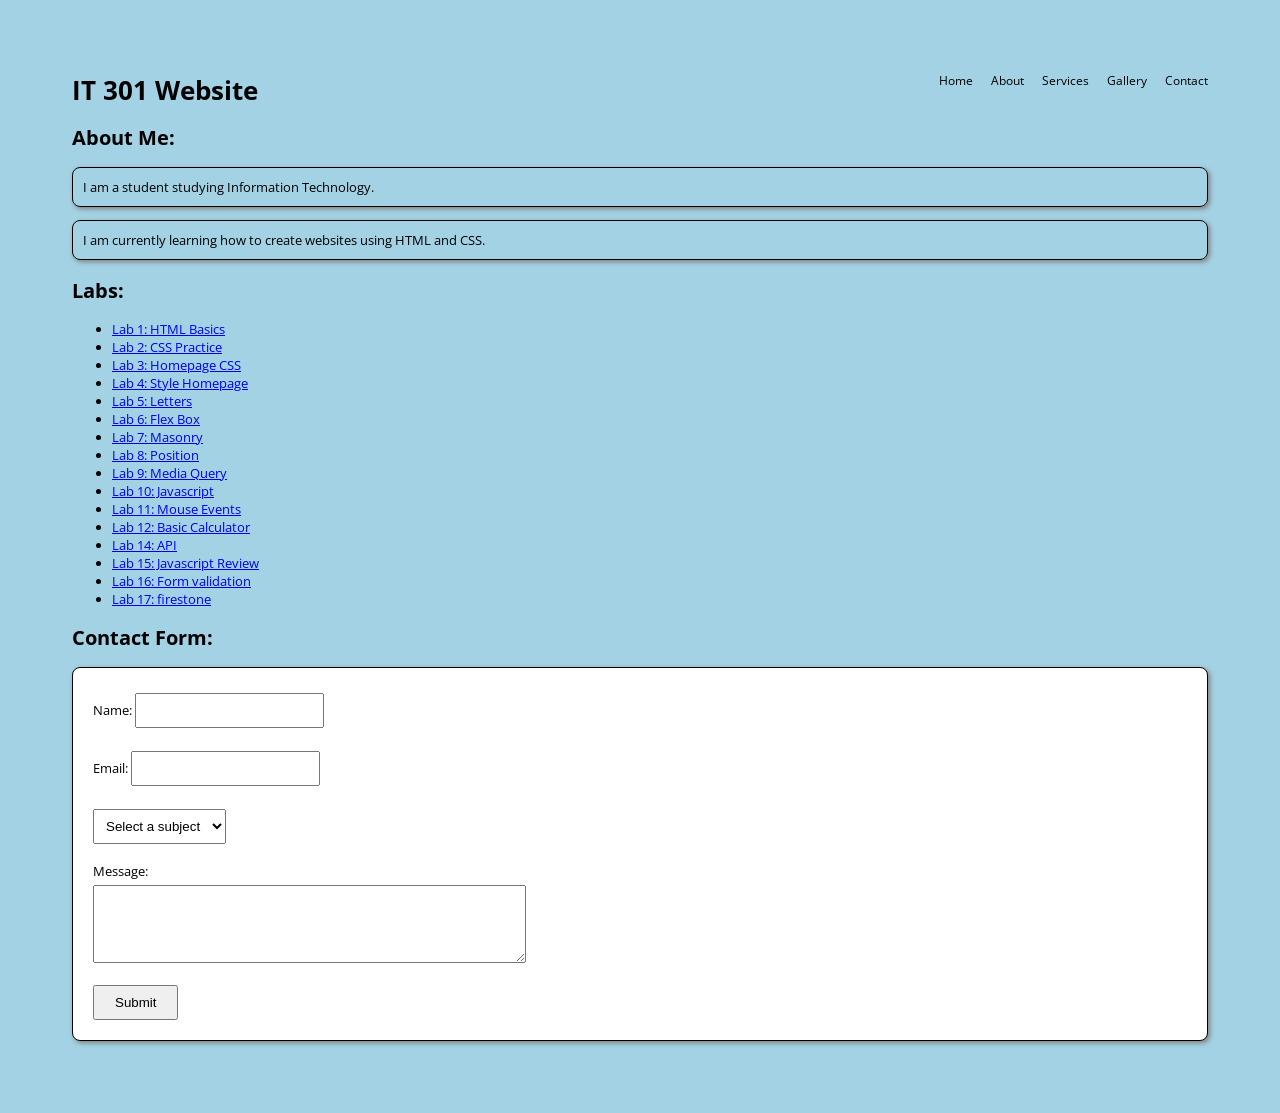
<file: index.html>
<!DOCTYPE html>
<html lang="en">
<head>
    <meta charset="UTF-8">
    <meta name="viewport" content="width=device-width, initial-scale=1.0">
    <link rel="stylesheet" href="p_style.css">
    <title>Practice</title>
    <link rel="preconnect" href="https://fonts.googleapis.com">
    <link rel="preconnect" href="https://fonts.gstatic.com" crossorigin>
    <link href="https://fonts.googleapis.com/css2?family=Open+Sans:ital,wght@0,300..800;1,300..800&display=swap" rel="stylesheet">
</head>

<body>
    <header>
        <h1 id="title">IT 301 Website</h1>
        <nav>Home About Services Gallery Contact</nav>
    </header>

    <h2>About Me:</h2>

    <p id="p1">
        I am a student studying Information Technology.

    <p id="p2">
        I am currently learning how to create websites using HTML and CSS. 
    </p>

    <h2>Labs:</h2>

    <ul>
        <li><a href="index.html">Lab 1: HTML Basics</a></li>
        <li><a href="styling-with-css.html">Lab 2: CSS Practice</a></li>
        <li><a href="p_style.css">Lab 3: Homepage CSS</a></li>
        <li><a href="index.html">Lab 4: Style Homepage</a></li>
        <li><a href="LetterO.html">Lab 5: Letters</a></li>
        <li><a href="lab6.html">Lab 6: Flex Box</a></li>
        <li><a href="lab7.html">Lab 7: Masonry</a></li>
        <li><a href="position.html">Lab 8: Position</a></li>
        <li><a href="Lab9.html">Lab 9: Media Query</a></li>
        <li><a href="Lab9.html">Lab 10: Javascript</a></li>
        <li><a href="Lab11.html">Lab 11: Mouse Events</a></li>
        <li><a href="Lab11.html">Lab 12: Basic Calculator</a></li>
        <li><a href="Lab14">Lab 14: API</a></li>
        <li><a href="Lab15.html">Lab 15: Javascript Review</a></li>
        <li><a href="Lab16.html">Lab 16: Form validation</a></li>
        <li><a href="Lab17.html">Lab 17: firestone</a></li>

        







    </ul>

    <h2>Contact Form:</h2>

    <form action="submit.php" method="post">

        <label for="name">Name:</label>
        <input type="text" id="name" name="name" required>

        <br><br>

        <label for="email">Email:</label>
        <input type="email" id="email" name="email" required>

        <br><br>

        <select id="subject" name="subject" required>
            <option value="">Select a subject</option>
            <option value="general">General Inquiry</option>
            <option value="support">Support</option>
            <option value="feedback">Feedback</option>
        </select>

        <br><br>

        <label for="message">Message:</label>
        <br>

        <textarea id="message" name="message" rows="4" cols="50" required></textarea>

        <br><br>

        <input type="submit" value="Submit">

    </form>

</body>
</html>
</file>
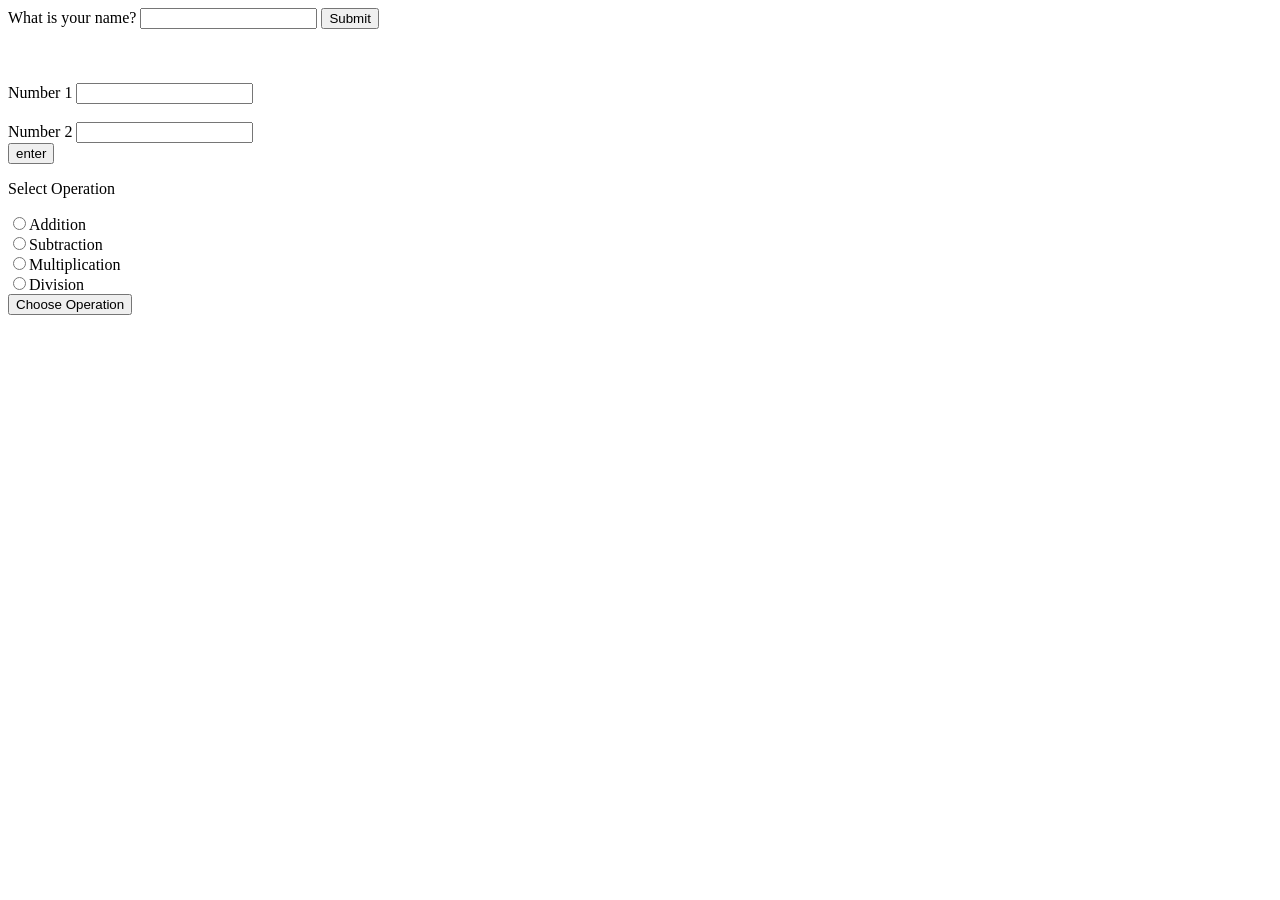
<file: lab12.html>
<!DOCTYPE html>
<html lang="en">
<head>
    <meta charset="UTF-8">
    <meta name="viewport" content="width=device-width, initial-scale=1.0">
    <title>DOM</title>
</head>

<body>

    <form action="#">
        <label for="name">What is your name?</label>
        <input type="text" id="name">

        <button type="button" id="submit">Submit</button>
    </form>
    <br>
    <br>
    <br>
    <form action="#">
        <label for="number1">Number 1</label>
        <input type="text" id="number1">
        <br>
        <br>
        <label for="number2">Number 2</label>
        <input type="text" id="number2"><br>
        <button type="button" id="bttn1">enter</button>
    </form>
    <form action="#">
        <p>Select Operation</p>
        <input type="radio" name="operation" value="addition">Addition<br>
        <input type="radio" name="operation" value="subtraction">Subtraction<br>
        <input type="radio" name="operation" value="multiplication">Multiplication<br>
        <input type="radio" name="operation" value="division">Division<br>

        <button type="button" id="bttn2">Choose Operation</button>
    </form>
    


    <p id="result"></p>
    <p id="number1"></p>
    <p id="number2"></p>

    <script>
        const name = document.getElementById('name');
        const result = document.getElementById('result');
        const operation = document.getElementById('operation');
        const number1 = document.getElementById('number1');
        const number2 = document.getElementById('number2');

        document.getElementById('submit').addEventListener('click', function() {
            result.textContent = `Hello, ${name.value}!`;
        });
        
        document.getElementById('bttn2').addEventListener('click', function() {
            result.textContent = `${operation}`;
        });


        const sub = function (a, b){return a - b;}
        const add = function (a, b){return a + b;}
        const multi = function (a, b){return a * b;}
        const div = function (a, b){return a - b;}
    </script>

</body>
</html>
</file>
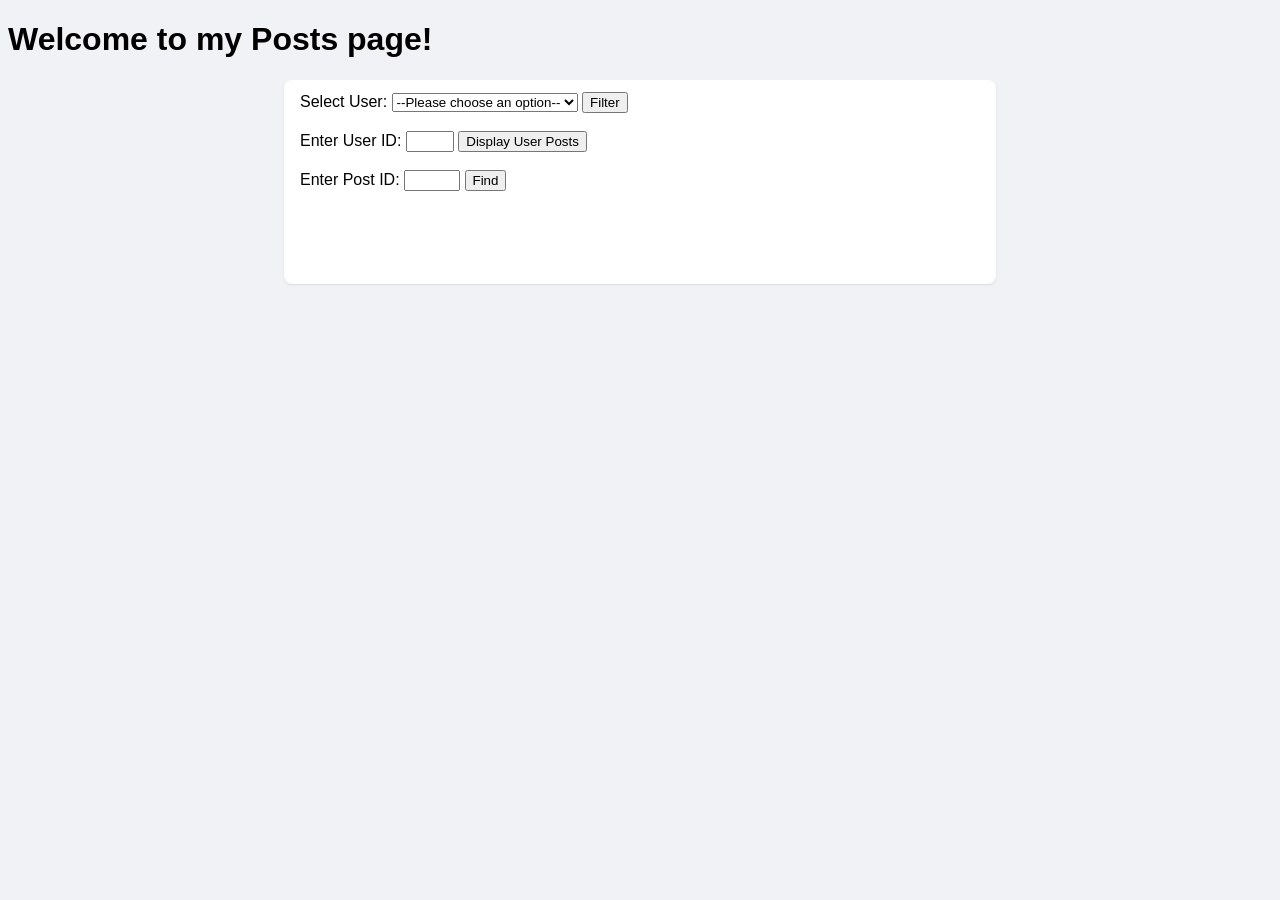
<file: Lab15.html>
<!DOCTYPE html>
<html lang="en">
<head>
    <meta charset="UTF-8">
    <meta name="viewport" content="width=device-width, initial-scale=1.0">
    <title>Posts </title>

    <style>
       body {
          background-color: #f0f2f5;
          font-family: Helvetica, Arial, sans-serif;
       }

       form {
          min-height: 180px;
       }

       article, form {
          background-color: #ffffff;
          border-radius: 8px;
          box-shadow: 0 1px 2px rgba(0, 0, 0, 0.1);
          padding: 12px 16px;
          margin-bottom: 16px;
          max-width: 680px;
          margin-left: auto;
          margin-right: auto;
       }

       h2 {
          color: #050505;
          font-size: 0.9375rem;
          font-weight: 600;
          margin: 0 0 4px 0;
       }

       p {
          color: #050505;
          font-size: 0.9375rem;
          line-height: 1.3333;
          margin: 8px 0 0 0;
       }
    </style>
</head>

<body>
<h1> Welcome to my Posts page! </h1>

    <form action="#">

        <label for="userID">Select User:</label>
        <select id="userID">
            <option value="">--Please choose an option--</option>
            <option value="1">User 1</option>
            <option value="2">User 2</option>
            <option value="3">User 3</option>
            <option value="4">User 4</option>
            <option value="5">User 5</option>
            <option value="6">User 6</option>
            <option value="7">User 7</option>
        </select>

        <button type="button" id="filterBtn">Filter</button>

        <br><br>

        <label for="displayUserID">Enter User ID:</label>
        <input type="number" id="displayUserID" min="1" max="10">

        <button type="button" id="displayUserBtn">Display User Posts</button>

        <br><br>

        <label for="postID">Enter Post ID:</label>
        <input type="number" id="postID" min="1" max="100">

        <button type="button" id="findBtn">Find</button>

    </form>

    
<script>
    let posts = [];

    const getPosts = async () => {
        try {
            let p = await fetch('https://jsonplaceholder.typicode.com/posts');
            posts = await p.json();

            console.table(posts);

            posts.forEach(post => {
                let article = document.createElement('article');
                let title = document.createElement('h2');
                let body = document.createElement('p');
                let userID = document.createElement('p');
                let id = document.createElement('p');
                
                title.textContent = `${post.title}`;
                body.textContent = `${post.body}`;
                userID.textContent = `${post.userId}`;
                id.textContent = `${post.id}`;

                article.appendChild(title);
                article.appendChild(body);
                article.appendChild(userID);
                article.appendChild(id);

                document.body.appendChild(article);
            });

        } catch (error) {
            console.log(error);
        }
    };

    getPosts();
</script>

</body>
</html>
</file>
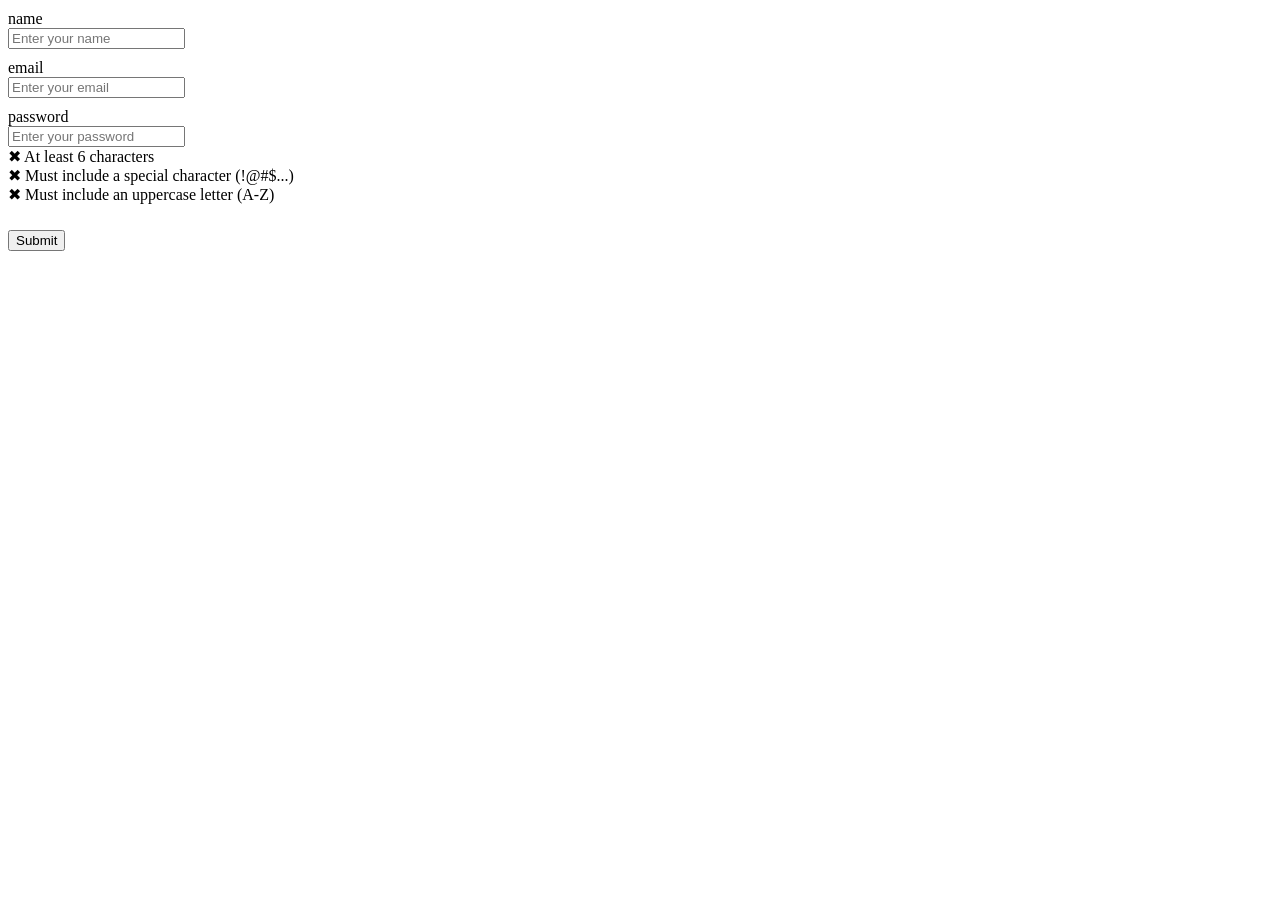
<file: Lab16.html>
<!DOCTYPE html>
<html lang="en">
    <head>
        <meta charset="UTF-8">
        <meta name="viewport" content="width=device-width, initial-scale=1.0">
        <title>Lab16</title>
        <style>
            label {
                display: flex;
                flex-direction: column;
                margin-top: 10px;
            }
            #submit {
                margin-top: 10px;
            }
           .correct {
            color: green
           }
           .wrong { 
            color: red
           }
        </style>
    </head>
    <body>
    <form action = '#'>
        <label for="name">name</label>
        <input type="text" id="name" placeholder="Enter your name" required><br>
        <label for="email">email</label>
        <input type="email" id="email" placeholder="Enter your email" required><br>
        <label for="password">password</label>
        <input type="password" id="password" placeholder="Enter your password" required><br>
        <div  class="rules" id="password-rules">
            <div id="rule-length" class="rule">✖ At least 6 characters</div>
            <div id="rule-special" class="rule">✖ Must include a special character (!@#$...)</div>
            <div id="rule-uppercase" class="rule">✖ Must include an uppercase letter (A-Z)</div>
            </div>
        <p id="error"></p>
        <button id="submit" type="submit">Submit</button>
    </form>

    <script>
        const submit = document.getElementById('submit');
        submit.addEventListener('click', function() {
            const name = document.getElementById('name');
            const password = document.getElementById('password');
            const email = document.getElementById('email');
            const error = document.getElementById('error');

            if (name.value === "" || email.value === "" || password.value === "") {
                error.textContent = "ALL FIELDS ARE REQUIRED!";
            }
        });
        const password = document.getElementById('password');
        password.addEventListener('input', function() {
            const isCorrect = password.value.length >= 6
            const error = document.getElementById('error')
            error.classList.toggle('correct', isCorrect );
            error.classList.toggle('wrong', !isCorrect);
            error.textContent = isCorrect? 'PASSWORD WORKS!' : 'PASSWORD TOO SHORT!';
        });

    </script>


    </body>
</html>
</file>
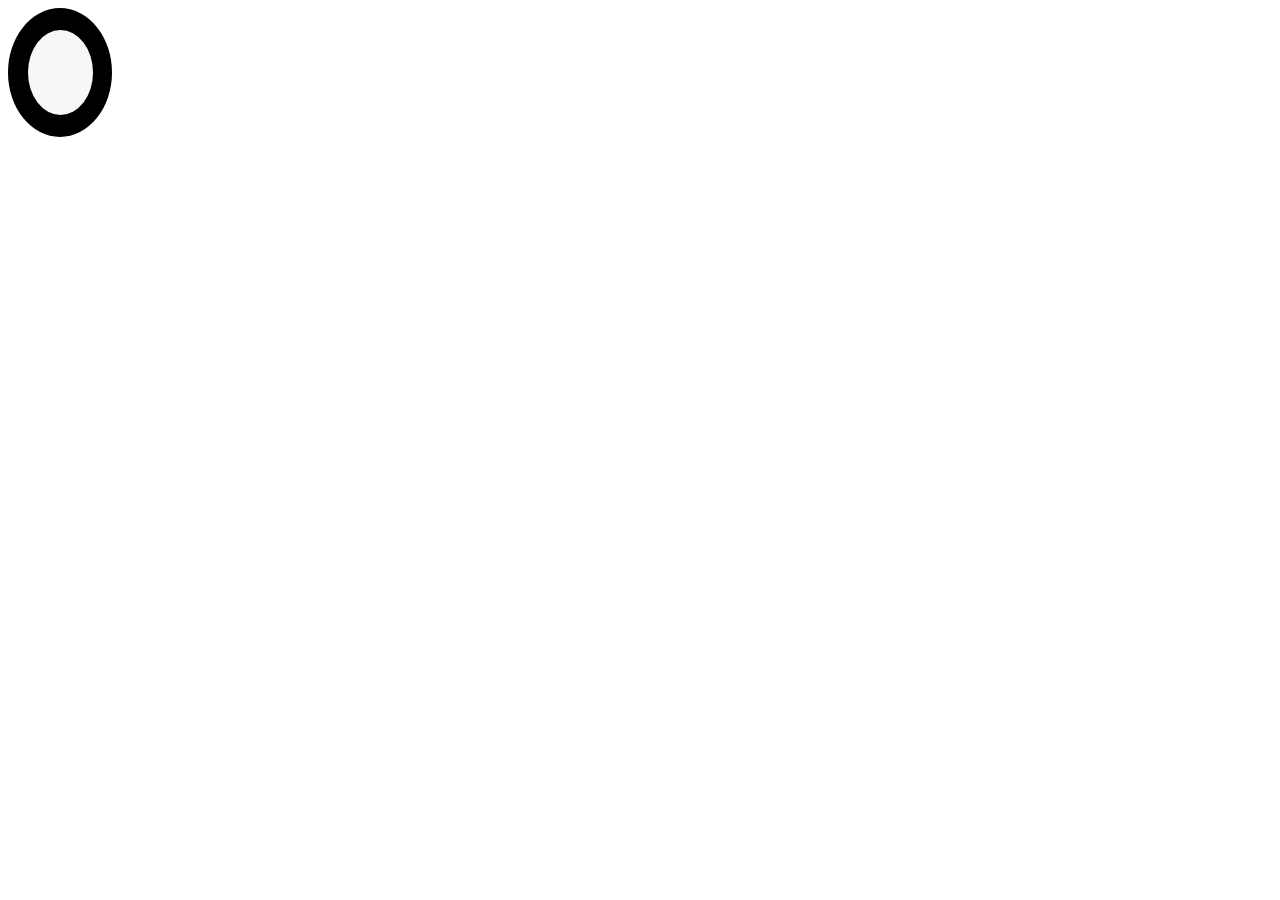
<file: LetterO.html>
<!DOCTYPE html>
<html lang="en">
<head>
    <meta charset="UTF-8">
    <title>Letter O</title>

    <style>
       #outside {
            display: flex;
            justify-content: center;
            align-items: center;
            width: 100px;
            height: 125px;
            background-color: rgb(0, 0, 0);
            border: 2px solid rgb(0, 0, 0);
            border-radius: 50%;
        }

        #inside {
            width: 65px;
            height: 85px;
            background-color: rgb(249, 246, 246);
            border-radius: 50%;
        }
    </style>
</head>

<body>

    <div id="outside"><div id="inside"></div>
</div>



</body>
</html>
</file>
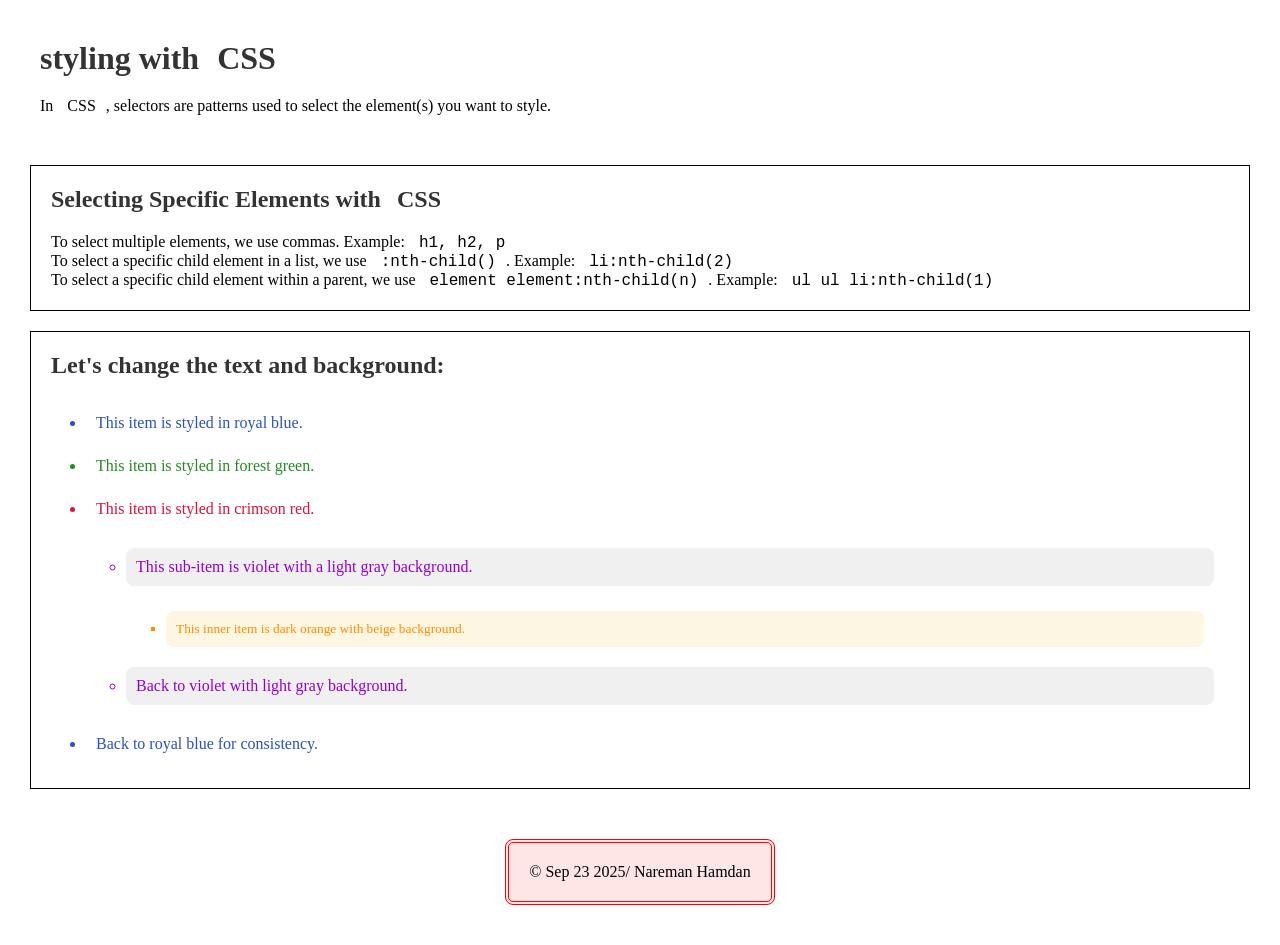
<file: styling with CSS.html>
<!DOCTYPE html>
<html lang="en">
<head>
  <meta charset="UTF-8">
  <meta name="viewport" content="width=device-width, initial-scale=1.0">
  <title>Styling with CSS</title>
  <link rel="stylesheet" href="style.css">
</head>
<body>


  <header>
    <h1>styling with <span>css</span></h1>
    <p>In <span>CSS</span>, selectors are patterns used to select the element(s) you want to style.</p>
  </header>

 <main>

    <section>
      <h2>Selecting Specific Elements with <span>CSS</span></h2>
      <p>
        To select multiple elements, we use commas. Example: <code>h1, h2, p</code><br>
        To select a specific child element in a list, we use <code>:nth-child()</code>. Example: <code>li:nth-child(2)</code><br>
        To select a specific child element within a parent, we use <code>element element:nth-child(n)</code>. Example: <code>ul ul li:nth-child(1)</code>

      </p>
    </section>
    
    <section>
        <h2>Let's change the text and background:</h2>
        <ul>
          <li>This item is styled in royal blue.</li>
          <li>This item is styled in forest green.</li>
          <li>This item is styled in crimson red.</li>

          <ul>
            <li>This sub-item is violet with a light gray background.</li>
            <ul>
              <li>This inner item is dark orange with beige background.</li>
            </ul>
            <li>Back to violet with light gray background.</li>
          </ul>

          <li>Back to royal blue for consistency.</li>
        </ul>
      </section>
  
  </main>

  <footer>
    <p>&#169; Sep 23 2025/ Nareman Hamdan</p>
  </footer>

</body>
</html>
</file>
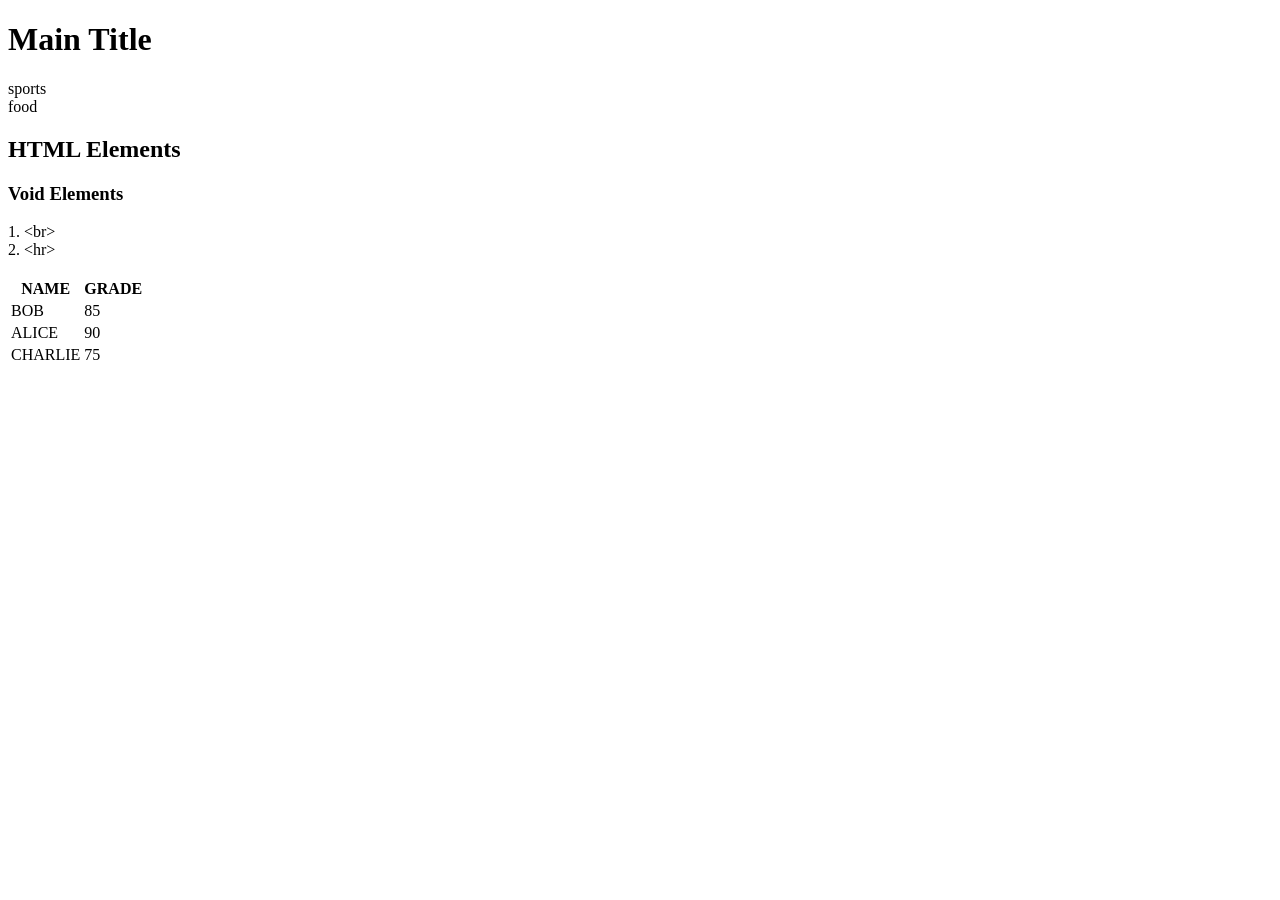
<file: test.html>
<!DOCTYPE html>
<html lang="en">
<head>
    <meta charset="UTF-8">
    <meta name="viewport" content="width=device-width, initial-scale=1.0">
    <title>Document</title>
</head>
<body>
<header>
    <h1>Main Title</h1>
    <nav>sports<br> food</nav>

</header>
<h2>HTML Elements</h2>
<h3>Void Elements</h3>
1. &lt;br&gt; <br>
2. &lt;hr&gt; <br>
<br>
<table>
    <thead>
        <tr>
            <th>NAME</th>
            <th>GRADE</th>
        </tr>
    </thead>
    <tbody>
        <tr>
            <td>BOB</td>
            <td>85</td>
        </tr>
        <tr>
            <td>ALICE</td>
            <td>90</td>
        </tr>
        <tr>
            <td>CHARLIE</td>
            <td>75</td>
        </tr>
    </tbody>
</table>
</body>
</html>
</file>
<file: p_style.css>
header {
    display: flex;
    justify-content: space-between;
}

#title {
    margin: 0;
    text-align: center;
}

nav {
    font-size: 12px;
    word-spacing: 15px;
}

body {
    padding-left: 5%;
    padding-right: 5%;
    padding-top: 5%;
    padding-bottom: 5%;
    font-family: "Open Sans", sans-serif;
    font-size: 13px;
    background-color: rgb(163, 210, 228);
}

#p1, #p2 {
    color: rgb(0, 0, 0);
    padding: 10px;
    border: 1px solid black;
    border-radius: 8px;
    box-shadow: 2px 2px 5px gray;
}

#red {
    color: red;
}

#green {
    color: green;
}

#blue {
    color: blue;
}

form {
    padding: 20px;
    border: 1px solid black;
    border-radius: 8px;
    box-shadow: 2px 2px 5px gray;
    background-color: white;
}

input[type="text"],
input[type="email"],
select,
textarea {
    padding: 8px;
    margin-top: 5px;
}

input[type="submit"] {
    padding: 8px 20px;
    cursor: pointer;
}
</file>
<file: style.css>
* {
    padding: 10px;
    margin: 0;
}

section {
    margin: 20px 0;
}

ul {
    padding-left: 40px;
}

ul ul ul {
    margin-top: 10px;
}

/* 1. Headings */

h1, h2 {
    color: #333333;
}


/* 2. Force 'CSS' to stay uppercase */

span {
    text-transform: uppercase;
}


/* 3. Paragraph styling */

p {
    font-size: 16px;
}


/* 4. Section borders */

section {
    border: 1px solid black;
}


/* 5. List styling */

li {
    margin: 5px;
}


/* Main list item colors */

ul > li:nth-of-type(1) {
    color: #2a52be;
}

ul > li:nth-of-type(2) {
    color: #228b22;
}

ul > li:nth-of-type(3) {
    color: #dc143c;
}


/* Sub-list */

ul ul > li:nth-of-type(1) {
    color: #9400d3;
    background-color: #f0f0f0;
    border-radius: 8px;
}


/* Inner sub-list */

ul ul ul > li:nth-of-type(1) {
    color: #ff8c00;
    background-color: #fdf6e3;
    border-radius: 8px;
    font-size: smaller;
}


/* Second violet item in sublist */

ul ul > li:nth-of-type(2) {
    color: #9400d3;
    background-color: #f0f0f0;
    border-radius: 8px;
}


/* Final main list item */

ul > li:nth-of-type(4) {
    color: #2a52be;
}


/* Footer */

footer {
    border: 4px double red;
    border-radius: 8px;
    width: fit-content;
    margin: 20px auto;
    background-color: #ffe6e6;
    text-align: center;
}
</file>
